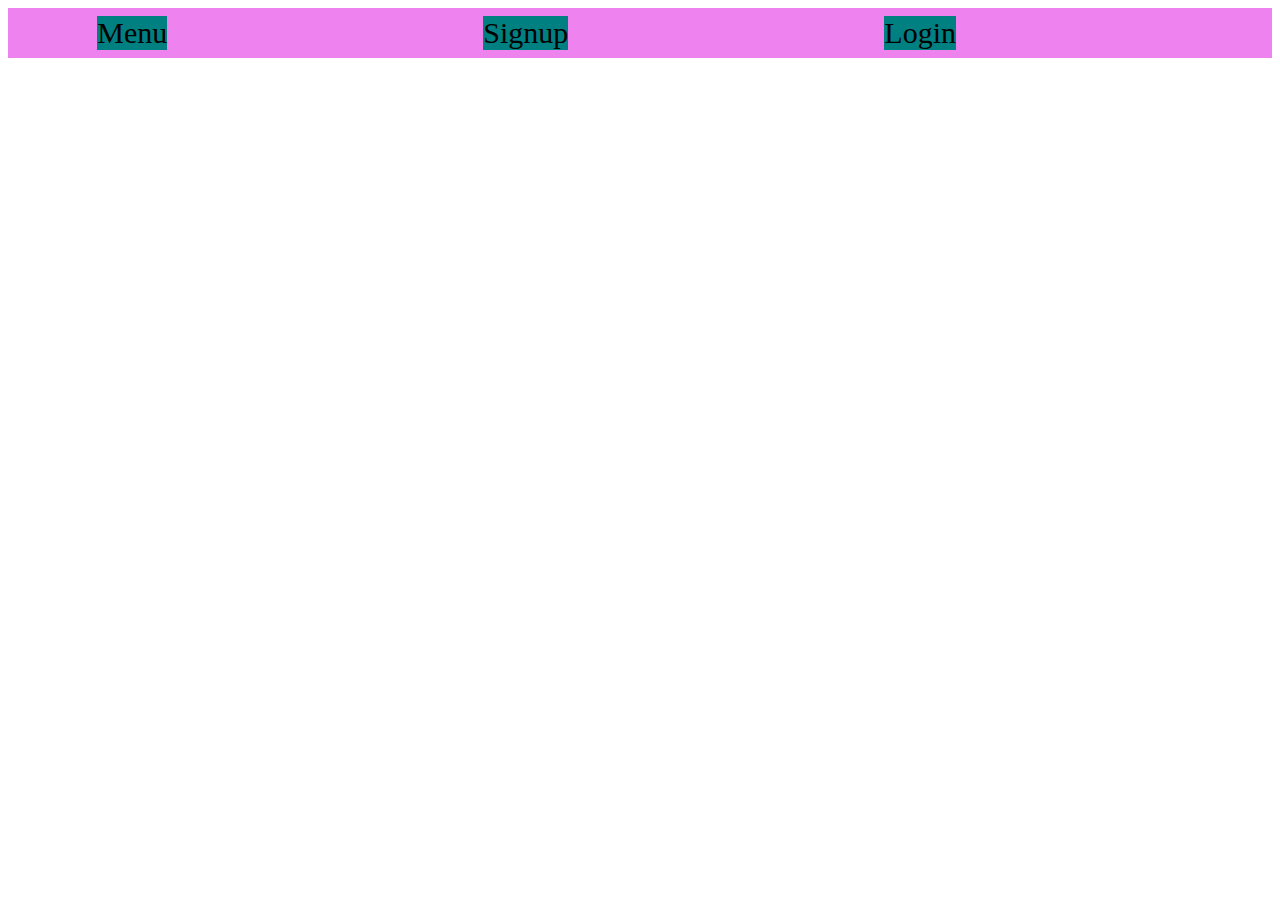
<file: Evaluation/Sprint3/index.html>
<!DOCTYPE html>
<html lang="en">
<head>
    <meta charset="UTF-8">
    <meta http-equiv="X-UA-Compatible" content="IE=edge">
    <meta name="viewport" content="width=device-width, initial-scale=1.0">
    <title>Document</title>
    <link rel="stylesheet" href="index.css">
   
</head>
<body>
    <div class="nav">
        <nav id="nv">
            <div id="menu">Menu</div>
            <div>Signup</div>
            <div>Login</div>
        </nav>
    </div>
</body>
</html>
<script>
    document.getElementById("menu").addEventListener("click",menupage)
    function menupage(){
        window.location.href="menu.html"
    }
</script>
</file>
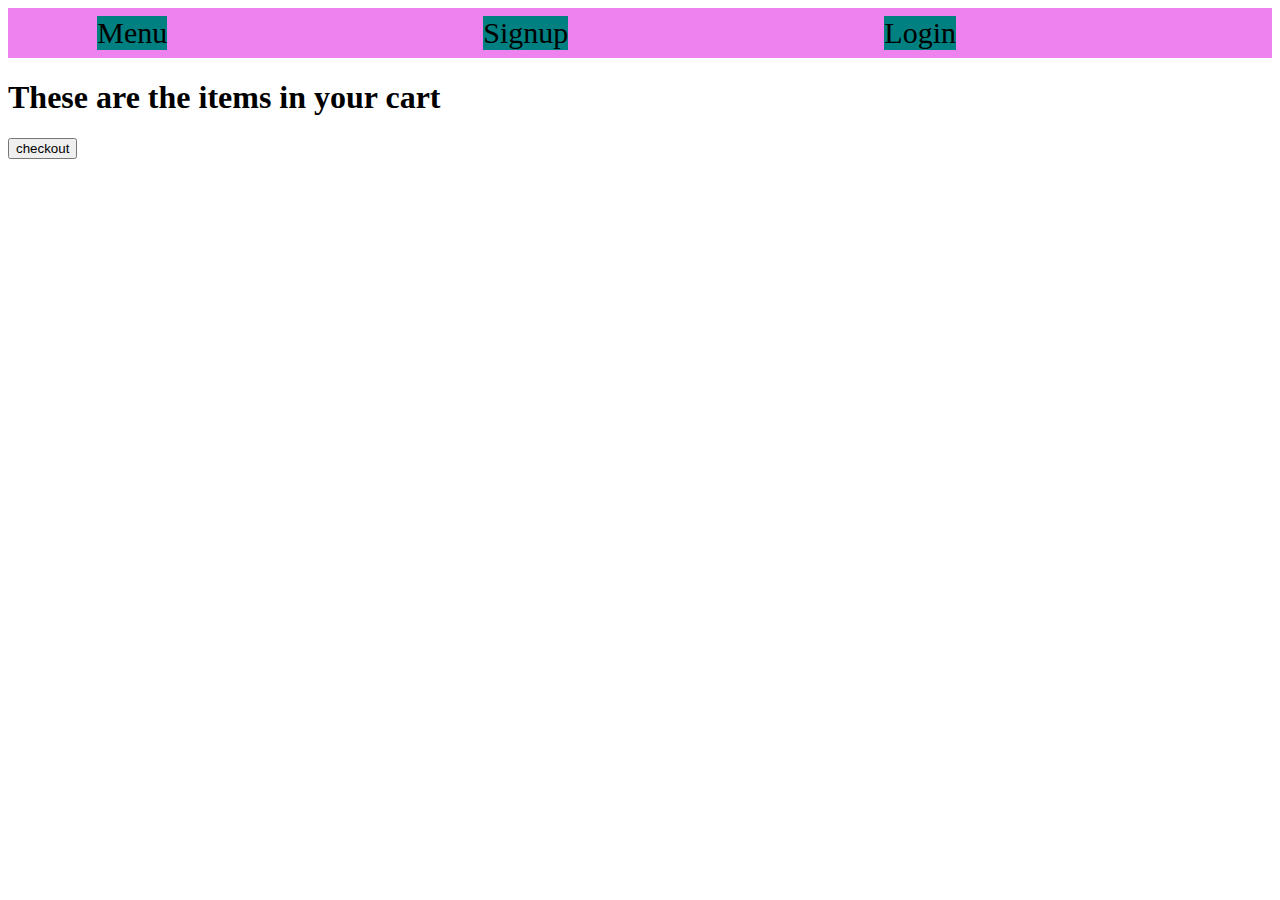
<file: Evaluation/Sprint3/cart.html>
<!DOCTYPE html>
<html lang="en">
<head>
    <meta charset="UTF-8">
    <meta http-equiv="X-UA-Compatible" content="IE=edge">
    <meta name="viewport" content="width=device-width, initial-scale=1.0">
    <title>Document</title>
    <link rel="stylesheet" href="index.css">
    <link rel="stylesheet" href="cart.css">



</head>
<body>
        <div class="nav">
            <nav id="nv">
                <div id="menu">Menu</div>
                <div>Signup</div>
                <div>Login</div>
            </nav>
        </div>
        <div>
            <div><h1>These are the items in your cart</h1>
                <h1 id="money"></h1>
            </div>
            <div><button id="checkout">checkout</button></div>
            <div id="cartitem"></div>
            
        </div>
</body>
</html>

<script src="cart.js"></script>
</file>
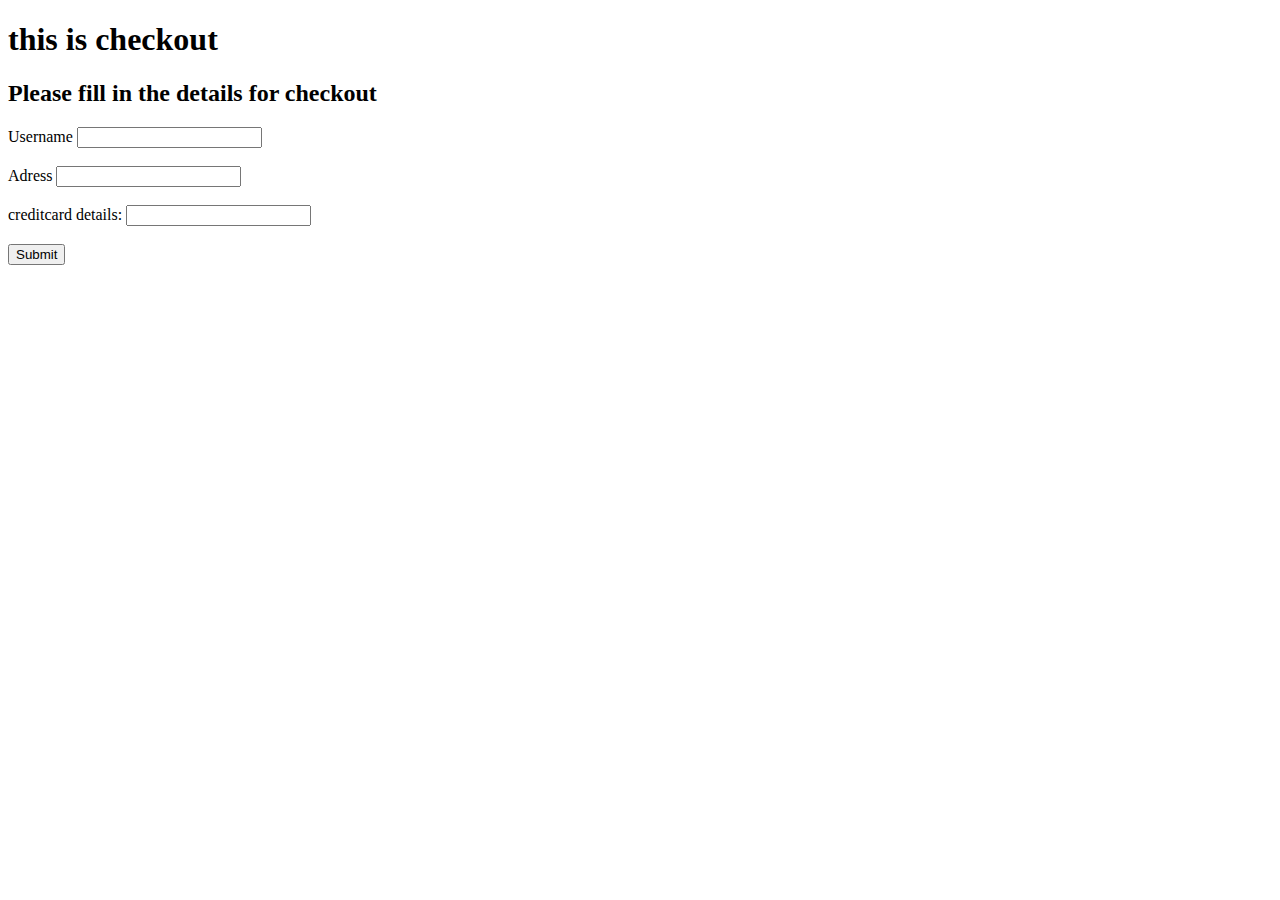
<file: Evaluation/Sprint3/checkout.html>
<!DOCTYPE html>
<html lang="en">
<head>
    <meta charset="UTF-8">
    <meta http-equiv="X-UA-Compatible" content="IE=edge">
    <meta name="viewport" content="width=device-width, initial-scale=1.0">
    <title>Document</title>
</head>
<body>
    <h1>this is checkout</h1>
    <h2>Please fill in the details for checkout</h2>
<div>
<form action="" id="form">
  Username  <input type="text">
  <br><br>
  Adress <input type="text">
  <br><br>
  creditcard details: <input type="number">
  <br><br>
  <input type="submit">
</form>
</div>

</body>
</html>
<script src="checkout.js"></script>
</file>
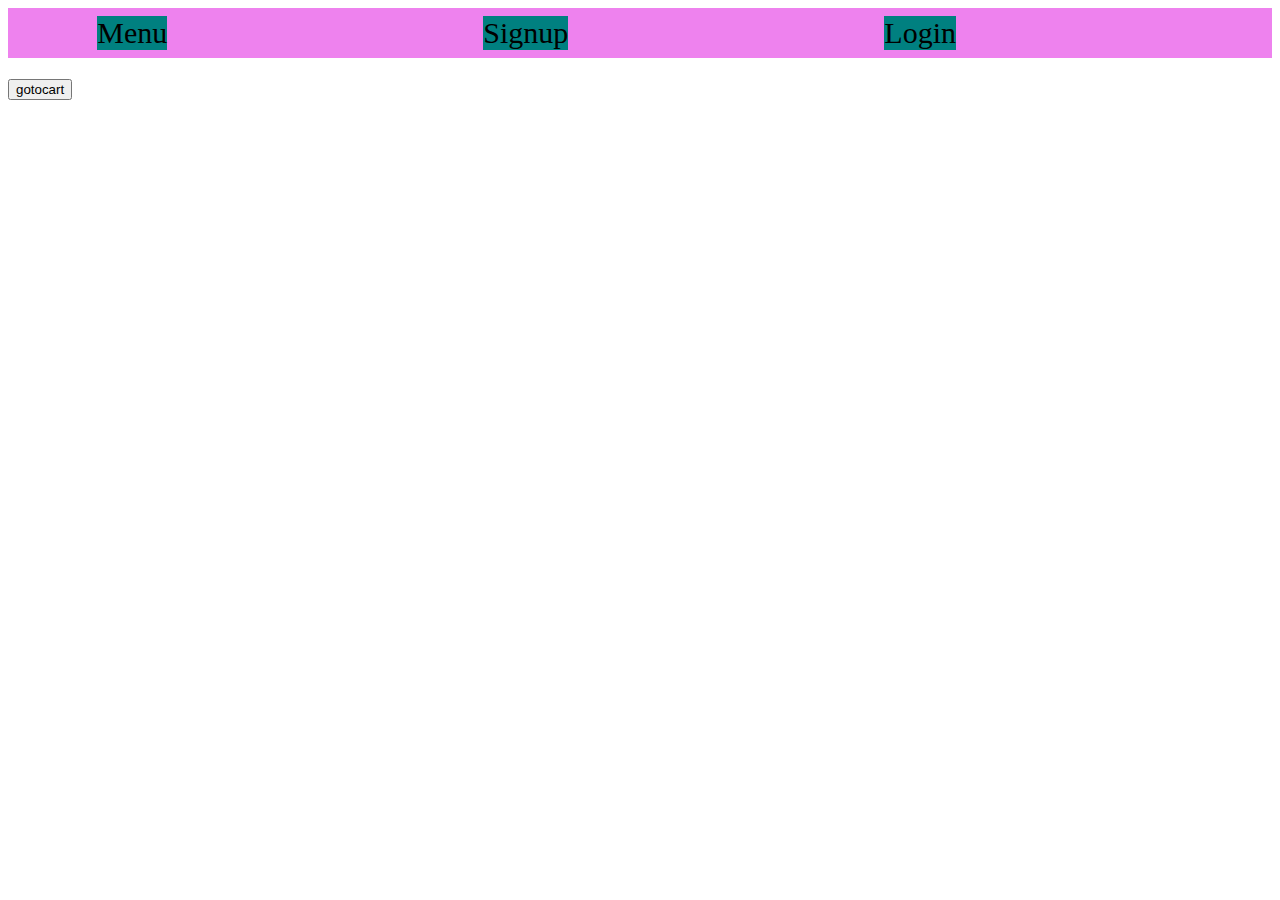
<file: Evaluation/Sprint3/menu.html>
<!DOCTYPE html>
<html lang="en">
<head>
    <meta charset="UTF-8">
    <meta http-equiv="X-UA-Compatible" content="IE=edge">
    <meta name="viewport" content="width=device-width, initial-scale=1.0">
    <title>Document</title>
    <link rel="stylesheet" href="index.css">
    <link rel="stylesheet" href="menu.css">
    <style>
        
    </style>
</head>
<body>
    <div class="nav">
        <nav id="nv">
            <div id="menu">Menu</div>
            <div>Signup</div>
            <div>Login</div>
        </nav>
    </div>
    <div><h1 id="cartcount"> </h1>
    <button id="gotocart">gotocart</button></div>
    <div id="menudisplay">
    
    </div>
</body>
</html>
<script>

    async function displaymenu(){

        
     try{
        let res=await fetch("https://www.themealdb.com/api/json/v1/1/categories.php")
        let rea= await res.json()
     var arr=rea.categories
     console.log(arr)
     display(arr)
    }
    catch(er){
        console.log("err")
    }
}


    displaymenu()

function display(arr){
    var money=[]
    var cartarray=[]
    var count=0
    arr.forEach(function(elem){
        let thediv= document.createElement("div")
      let div1= document.createElement("div")
      let div2=document.createElement("div")
      let img=document.createElement("img")
      img.src=elem.strCategoryThumb
      let id=document.createElement("p")
      id.innerHTML=elem.idCategory
      let price=document.createElement("p")
       price.innerHTML=`Price: ${Math.round(Math.random()*1000)}`
       money.push(Math.round(Math.random()*1000))
       localStorage.setItem("sum",money)
      var button=document.createElement("button")
      button.innerHTML="AddCart"
      let div3= document.createElement("div")

      let cat=document.createElement("p")
      cat.innerHTML=elem.strCategory
      let description=document.createElement("p")
      description.innerHTML=elem.strCategoryDescription
      
      div1.setAttribute("id","div1")
      div2.setAttribute("id","div2")
      thediv.setAttribute("id","thediv")
  div3.append(price,button)

      div1.append(img)
      div2.append(id,div3,description)
      thediv.append(div1,div2)
      document.getElementById("menudisplay").append(thediv)

    //   adding cart function to button
    button.addEventListener("click",function(){
        cartarray.push(elem)
        count++
        document.getElementById("cartcount").innerHTML=`Numbers of Item in your cart is ${count}`
      localStorage.setItem("thecart",JSON.stringify(cartarray))
    })


    })

}

document.getElementById("gotocart").addEventListener("click",function(){
    window.location.href="cart.html"
})
console.log(money)
</script>
</file>
<file: Evaluation/Sprint3/index.css>
#nv{
    width:100%;
    height:50px;
    display: flex;
    justify-content: right;
    background-color: violet;
    margin-top: 0px;

}
#nv>div{
    margin-right:25%;
    background-color: teal;
    height:fit-content;
    align-self: center;
    font-size:30px;
}
</file>
<file: Evaluation/Sprint3/cart.css>
#thediv{
    height:400px;
    width:400px;
    background-color: aqua;
}
#div1{
height:50%;
}
#div2{
height:50%;
overflow: scroll;
}
img{
width:100%;
height:100%
}
#cartitem{
    display: grid;
    grid-template-columns:repeat(3,1fr);
    row-gap:40px;
    margin-top: 50px;
    margin-left: 20px;
}
</file>
<file: Evaluation/Sprint3/menu.css>
#thediv{
    height:400px;
    width:400px;
    background-color: aqua;
}
#div1{
height:50%;
}
#div2{
height:50%;
overflow: scroll;
}
img{
width:100%;
height:100%
}
#menudisplay{
    display: grid;
    grid-template-columns:repeat(3,1fr);
    row-gap:40px;
    margin-top: 50px;
    margin-left: 20px;
}
#cartcount{
    text-align: right;
}
#gotocart{
   
}
</file>
